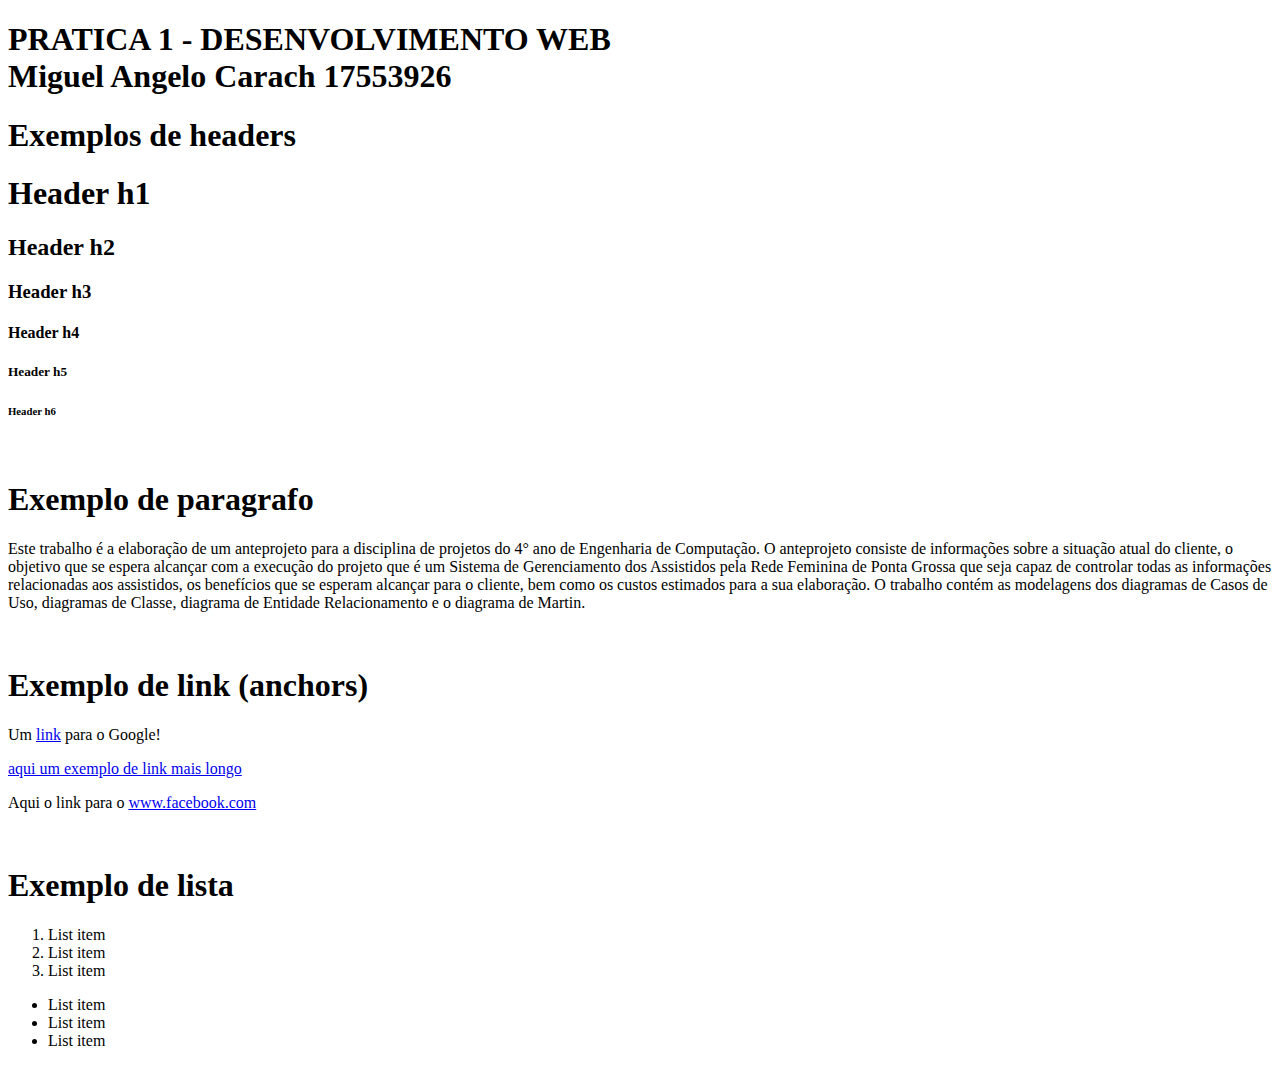
<file: pratica1.html>
<!DOCTYPE html>
<html>
    <head>
        <title>Pratica 1- Miguel Angelo Carach 17553926</title>
    </head>
    <body>
        <h1>PRATICA 1 - DESENVOLVIMENTO WEB<br>Miguel Angelo Carach 17553926</h1>
        <h1>Exemplos de headers</h1>
        <!--Exemplo de cabeçalho -->

        <h1>Header h1</h1>
        <h2>Header h2</h2>
        <h3>Header h3</h3>
        <h4>Header h4</h4>
        <h5>Header h5</h5>
        <h6>Header h6</h6>

        <br>

        <h1>Exemplo de paragrafo</h1>
        <!--Exemplo de paragrafo-->
        <p>Este trabalho é a elaboração de um anteprojeto para a disciplina de projetos do 4° ano de Engenharia de Computação. 
        O anteprojeto consiste de informações sobre a situação atual do cliente, o objetivo que se espera alcançar com a execução do projeto que 
        é um Sistema de Gerenciamento dos Assistidos pela Rede Feminina de Ponta Grossa que seja capaz de controlar todas as informações relacionadas aos assistidos,
        os benefícios que se esperam alcançar para o cliente, bem como os custos estimados para a sua elaboração.
        O trabalho contém as modelagens dos diagramas de Casos de Uso, diagramas de Classe, diagrama de Entidade Relacionamento e o diagrama de Martin.</p>
        
        <br>

        <h1>Exemplo de link (anchors)</h1>
        <p>Um <a href= "http://www.google.com">link</a> para o Google! </p>
        <p><a href= "http://www.google.com">aqui um exemplo de link mais longo</a></p>
        <p>Aqui o link para o <a href= "http://www.facebook.com">www.facebook.com</a></p>
          <!-- <p>FRASE SEM LINK AQUI <a href= "http://www.google.com"> ESCREVE AQUI A FRASE QUE FICA COM O LINK</a> FRASE SEM LINK AQUI</p> -->   
        <br>

        <h1>Exemplo de lista</h1>
        <!--Exemplo de lista ordenada -->
        <ol>
            <li>List item</li>
            <li>List item</li>
            <li>List item</li>
        </ol>

        <!--Exemplo de lista não ordenada -->
        <ul>
            <li>List item</li>
            <li>List item</li>
            <li>List item</li>
        </ul>

    </body>
</html>
</file>
